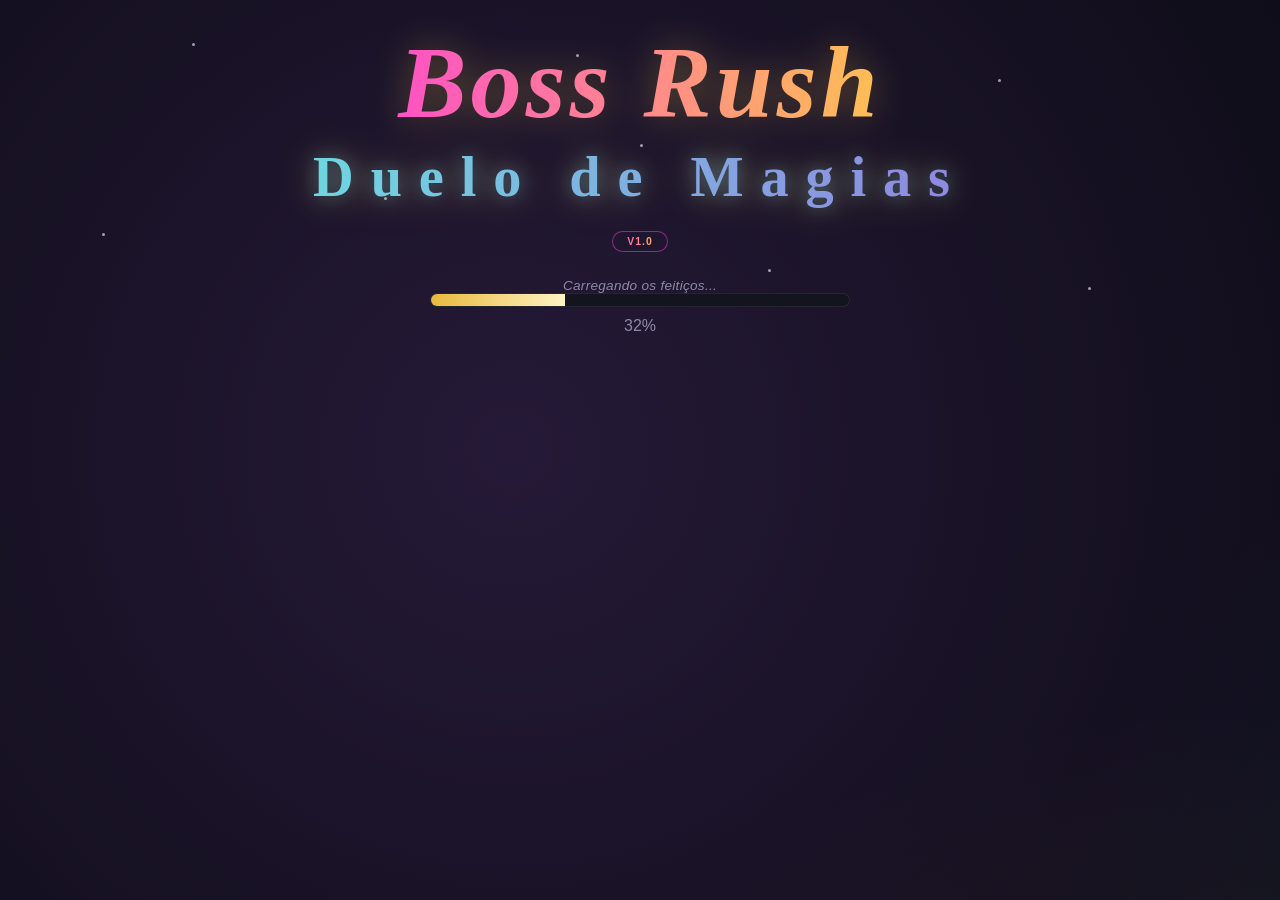
<file: Index.html>
<!DOCTYPE html>
<html lang="pt-BR">
<head>
<meta charset="UTF-8">
<meta name="viewport" content="width=device-width, initial-scale=1, maximum-scale=1, user-scalable=no">
<title>Boss Rush — Duelo de Magias</title>
<link rel="stylesheet" href="Style.css">
</head>
<body>

<!-- ===================== TELA DE LOADING ===================== -->
<div id="tela-loading" class="tela ativa">
  <div class="fundo-decorado-loading">
    <span class="estrela e1"></span><span class="estrela e2"></span><span class="estrela e3"></span><span class="estrela e4"></span>
    <span class="estrela e5"></span><span class="estrela e6"></span><span class="estrela e7"></span><span class="estrela e8"></span>
  </div>
  <div class="bloco-loading-topo">
    <h1 class="titulo-jogo">Boss Rush<span class="subtitulo-jogo">Duelo de Magias</span></h1>
    <div class="tag-versao">v1.0</div>
    <p class="frase-loading">Carregando os feitiços...</p>
  </div>
  <div class="barra-loading-container"><div id="barra-loading" class="barra-loading"></div></div>
  <div id="loading-percent">0%</div>
  <button id="btn-entrar" class="btn-principal escondido">Entrar</button>
</div>

<!-- ===================== MENU PRINCIPAL ===================== -->
<div id="tela-menu" class="tela">
  <div class="fundo-decorado-menu">
    <div class="orbe-menu o1"></div><div class="orbe-menu o2"></div><div class="orbe-menu o3"></div>
  </div>
  <div class="topo-menu">
    <div class="moedas-topo">
      <span>🪙 <span id="moedas-menu">0</span></span>
      <span>💎 <span id="diamantes-menu">0</span></span>
    </div>
    <div class="menu-secundario">
      <button class="btn-secundario" data-tela="tela-loja">🛒 Loja</button>
      <button class="btn-secundario" data-tela="tela-temas">🖼️ Cenários</button>
      <button class="btn-secundario" data-tela="tela-inventario">🎒 Inventário</button>
      <button class="btn-secundario" data-tela="tela-boss-info">📖 Bosses</button>
    </div>
  </div>
  <div class="menu-centro">
    <h1 class="titulo-jogo pequeno">Boss Rush</h1>
    <p class="frase-menu">Escolha seu boss e mostre quem manda na arena.</p>
    <button id="btn-play" class="btn-play">JOGAR</button>
  </div>
</div>

<!-- ===================== SELEÇÃO DE BOSS ===================== -->
<div id="tela-bosses" class="tela">
  <button class="btn-voltar" data-voltar="tela-menu">←</button>
  <h2>Escolha seu adversário</h2>
  <div id="grid-bosses" class="grid-bosses"></div>
</div>

<!-- ===================== LOJA ===================== -->
<div id="tela-loja" class="tela">
  <button class="btn-voltar" data-voltar="tela-menu">←</button>
  <h2>Loja</h2>
  <div class="abas-loja">
    <button class="aba-loja ativa" data-aba="skill1">Skill 1</button>
    <button class="aba-loja" data-aba="skill2">Skill 2</button>
    <button class="aba-loja" data-aba="ultimate">Ultimate</button>
    <button class="aba-loja" data-aba="imagens">Personagens</button>
    <button class="aba-loja" data-aba="melhorias">Melhorias</button>
  </div>
  <div id="loja-conteudo"></div>
</div>

<!-- ===================== CENÁRIOS ===================== -->
<div id="tela-temas" class="tela">
  <button class="btn-voltar" data-voltar="tela-menu">←</button>
  <h2>Cenários</h2>
  <p class="aviso-fase">O cenário equipado vale só para a próxima luta.</p>
  <div id="temas-conteudo"></div>
</div>

<!-- ===================== INVENTÁRIO ===================== -->
<div id="tela-inventario" class="tela">
  <button class="btn-voltar" data-voltar="tela-menu">←</button>
  <h2>Inventário</h2>
  <div id="inventario-conteudo"></div>
</div>

<!-- ===================== INFO DOS BOSSES ===================== -->
<div id="tela-boss-info" class="tela">
  <button class="btn-voltar" data-voltar="tela-menu">←</button>
  <h2>Bosses</h2>
  <div id="boss-info-conteudo"></div>
</div>

<!-- ===================== INTRO 3,2,1,FIGHT ===================== -->
<div id="tela-fight-intro" class="overlay-cheio escondido">
  <div id="fight-intro-numero" class="fight-intro-numero"></div>
</div>

<!-- ===================== TELA DE JOGO / BATALHA ===================== -->
<div id="tela-jogo" class="tela tela-jogo">
  <button id="btn-pause" class="btn-pause">⏸️</button>
  <div class="hud-topo">
    <div class="barra-vida-wrap"><div class="barra-fundo"><div id="barraPlay" class="barra-vida barra-play"></div></div></div>
    <span id="nome-boss-hud" class="nome-boss-hud">Boss</span>
    <div class="barra-vida-wrap"><div class="barra-fundo"><div id="barraEnemy" class="barra-vida barra-enemy"></div></div></div>
  </div>
  <span id="nome-player-hud" style="display:none;"></span>

  <div id="viewport-jogo">
    <div id="area-jogo">
      <canvas id="jogo" width="800" height="600"></canvas>
      <div id="camada-sprites"></div>
    </div>
  </div>

  <div class="controles">
    <div class="dpad">
      <div class="dpad-linha"><button id="Cima" class="botao-controle">▲</button></div>
      <div class="dpad-linha">
        <button id="Esquerda" class="botao-controle">◀</button>
        <button id="Baixo" class="botao-controle">▼</button>
        <button id="Direita" class="botao-controle">▶</button>
      </div>
    </div>
    <div class="botoes-skill">
      <button id="ataque" class="botao-skill skill1">SKILL 1</button>
      <button id="skill2" class="botao-skill skill2">SKILL 2</button>
      <div class="wrap-ultimate">
        <div class="barra-fundo barra-ultimate-fundo"><div id="barra-ultimate" class="barra-ultimate"></div></div>
        <button id="ultimate" class="botao-skill skill-ultimate">ULT</button>
      </div>
    </div>
  </div>
</div>

<!-- ===================== MODAL PAUSE ===================== -->
<div id="modal-pause" class="overlay-modal escondido">
  <div class="modal-caixa">
    <h2>Pausado</h2>
    <button id="btn-continuar" class="btn-modal">▶️ Continuar</button>
    <button id="btn-musica" class="btn-modal">🔊 Música: Ligada</button>
    <button id="btn-sair" class="btn-modal btn-perigo">🚪 Sair da luta</button>
  </div>
</div>

<!-- ===================== MODAL CONFIRMAR SAÍDA ===================== -->
<div id="modal-confirmar-saida" class="overlay-modal escondido">
  <div class="modal-caixa">
    <h2>Sair da luta?</h2>
    <p class="aviso-saida">Você perde o progresso dessa batalha.</p>
    <button id="btn-confirmar-sair" class="btn-modal btn-perigo">Sair</button>
    <button id="btn-cancelar-sair" class="btn-modal">Cancelar</button>
  </div>
</div>

<!-- ===================== MODAL ULTIMATE (cutscene) ===================== -->
<div id="modal-ultimate" class="escondido">
  <div class="legenda-ultimate" id="legenda-ultimate"></div>
  <video id="video-ultimate" class="video-ultimate" playsinline></video>
  <video id="video-ultimate-split" class="video-ultimate escondido" playsinline></video>
  <button id="btn-skip-ultimate" class="btn-skip">Pular ⏭️</button>
</div>

<script src="Menu.js"></script>
<script src="Batalha.js"></script>
</body>
</html>
</file>
<file: Style.css>
:root {
  --fundo: #0a0a12;
  --fundo-elevado: #14141f;
  --texto: #eae6f5;
  --texto-fraco: #8d8aa8;
  --dourado: #e8b93e;
  --diamante: #6fd6e0;
  --perigo: #d64545;

  --tier1: #9aa0a8;
  --tier2: #5fd17a;
  --tier3: #3fa9e0;
  --tier4: #8a5fe0;
  --tier5: #e08a2f;
  --tier6: #d63a3a;
  --tier7: #7a0d0d;
  --tier8: #c04dff;
  --tier9: #f2d34a;
  --tier10: #ff3fd8;
}

* { box-sizing: border-box; }

html, body {
  margin: 0;
  padding: 0;
  height: 100%;
  height: 100dvh;
  background: var(--fundo);
  background-image:
    radial-gradient(circle at 20% 25%, rgba(161,95,224,0.18), transparent 45%),
    radial-gradient(circle at 80% 70%, rgba(63,169,224,0.16), transparent 45%),
    radial-gradient(circle at 50% 100%, rgba(224,165,47,0.12), transparent 50%);
  background-size: 200% 200%;
  animation: derivaNebulosa 22s ease-in-out infinite;
  color: var(--texto);
  font-family: "Segoe UI", "Helvetica Neue", Arial, sans-serif;
  overflow: hidden;
  -webkit-tap-highlight-color: transparent;
  user-select: none;
}

@keyframes derivaNebulosa {
  0%, 100% { background-position: 0% 0%, 100% 100%, 50% 100%; }
  50% { background-position: 30% 20%, 70% 80%, 60% 90%; }
}

.titulo-jogo {
  font-family: Georgia, "Times New Roman", serif;
  font-weight: 700;
  font-style: italic;
  letter-spacing: 0.04em;
  text-align: center;
  background: linear-gradient(90deg, #ff3fd8, #ffd23f, #3fa9e0, #5fd17a, #ff3fd8);
  background-size: 400% auto;
  -webkit-background-clip: text;
  background-clip: text;
  color: transparent;
  animation: brilharNome 6s linear infinite;
  filter: drop-shadow(0 0 18px rgba(232, 185, 62, 0.35));
  margin: 0;
}

.subtitulo-jogo {
  font-size: 0.55em;
  display: block;
  font-style: normal;
  letter-spacing: 0.3em;
  margin-top: 4px;
  font-weight: 700;
  background: linear-gradient(90deg, #6fd6e0, #a15fe0, #6fd6e0);
  background-size: 300% auto;
  -webkit-background-clip: text;
  background-clip: text;
  color: transparent;
  animation: brilharNome 4s linear infinite;
  filter: drop-shadow(0 0 10px rgba(111, 214, 224, 0.4));
}

.tela {
  position: fixed;
  inset: 0;
  display: none;
  flex-direction: column;
  align-items: center;
  justify-content: center;
  padding: 24px;
  overflow-y: auto;
}
.tela.ativa { display: flex; }

#tela-loading { position: relative; overflow: hidden; }
#tela-loading .titulo-jogo { font-size: 8vw; margin-bottom: 12px; }

.bloco-loading-topo {
  width: 100%;
  display: flex;
  flex-direction: column;
  align-items: center;
  text-align: center;
  z-index: 1;
}

.tag-versao {
  display: inline-block;
  margin: 10px 0 26px;
  padding: 4px 14px;
  border-radius: 999px;
  border: 1px solid rgba(255, 63, 216, 0.5);
  background: rgba(255,255,255,0.06);
  font-size: 0.65rem;
  font-weight: 700;
  letter-spacing: 0.1em;
  text-transform: uppercase;
  z-index: 1;
  background-image: linear-gradient(90deg, #ff3fd8, #ffd23f, #3fa9e0, #ff3fd8);
  background-size: 300% auto;
  -webkit-background-clip: text;
  background-clip: text;
  color: transparent;
  animation: brilharNome 2.5s linear infinite, pulsarBordaSecreta 2s ease-in-out infinite;
}

.fundo-decorado-loading, .fundo-decorado-menu { position: absolute; inset: 0; overflow: hidden; pointer-events: none; z-index: 0; }
.estrela {
  position: absolute; width: 3px; height: 3px; border-radius: 50%;
  background: #fff; opacity: .6;
  animation: cintilar 2.4s ease-in-out infinite;
}
.e1{top:12%;left:15%;animation-delay:.1s;} .e2{top:22%;left:78%;animation-delay:.6s;}
.e3{top:65%;left:8%;animation-delay:1.1s;} .e4{top:80%;left:85%;animation-delay:.3s;}
.e5{top:40%;left:50%;animation-delay:.9s;} .e6{top:55%;left:30%;animation-delay:1.5s;}
.e7{top:15%;left:45%;animation-delay:.4s;} .e8{top:75%;left:60%;animation-delay:1.2s;}
@keyframes cintilar { 0%,100%{opacity:.2;transform:scale(1);} 50%{opacity:1;transform:scale(1.8);} }

.frase-loading {
  color: var(--texto-fraco);
  font-style: italic;
  font-size: 0.85rem;
  margin: 0;
  letter-spacing: 0.02em;
  z-index: 1;
}

.barra-loading-container {
  width: min(80vw, 420px);
  height: 14px;
  background: var(--fundo-elevado);
  border-radius: 999px;
  overflow: hidden;
  border: 1px solid rgba(255,255,255,0.08);
  z-index: 1;
}
.barra-loading {
  height: 100%;
  width: 0%;
  background: linear-gradient(90deg, var(--dourado), #fff3c4);
  transition: width 0.15s linear;
}
#loading-percent { margin-top: 10px; color: var(--texto-fraco); font-variant-numeric: tabular-nums; z-index: 1; }

.escondido { display: none !important; }

.btn-principal {
  margin-top: 30px;
  padding: 14px 48px;
  border-radius: 999px;
  border: none;
  background: var(--dourado);
  color: #241a04;
  font-weight: 700;
  font-size: 1.1rem;
  letter-spacing: 0.05em;
  z-index: 1;
}

#tela-menu { justify-content: flex-start; padding-top: 18px; position: relative; overflow: hidden; }

.orbe-menu {
  position: absolute; border-radius: 50%; filter: blur(55px); opacity: .3;
  animation: flutuarOrbe 9s ease-in-out infinite;
}
.o1 { width: 240px; height: 240px; background: #ff3fd8; top: -60px; left: -60px; }
.o2 { width: 280px; height: 280px; background: #3fa9e0; bottom: -80px; right: -60px; animation-delay: 2s; }
.o3 { width: 200px; height: 200px; background: #a15fe0; top: 42%; left: 58%; animation-delay: 4s; }
@keyframes flutuarOrbe { 0%,100%{transform:translateY(0px);} 50%{transform:translateY(-30px);} }

.topo-menu {
  width: 100%; display: flex; align-items: center; justify-content: space-between;
  gap: 10px; flex-wrap: wrap; z-index: 1; flex-shrink: 0;
}
.moedas-topo {
  display: flex; gap: 10px; font-weight: 600; background: var(--fundo-elevado);
  padding: 8px 14px; border-radius: 999px; font-variant-numeric: tabular-nums;
  font-size: 0.85rem; white-space: nowrap;
}
.menu-secundario { display: flex; gap: 6px; flex-wrap: wrap; }
.btn-secundario {
  padding: 8px 12px; border-radius: 10px; border: 1px solid rgba(255,255,255,0.12);
  background: var(--fundo-elevado); color: var(--texto); font-size: 0.75rem; white-space: nowrap;
}

.menu-centro {
  flex: 1; width: 100%; display: flex; flex-direction: column;
  align-items: center; justify-content: center; text-align: center; z-index: 1; gap: 6px;
}
#tela-menu .titulo-jogo.pequeno { font-size: 7vw; margin: 0; }
.frase-menu { color: var(--texto-fraco); font-size: 0.85rem; text-align: center; margin: 6px 0 0; }

.btn-play {
  width: 180px; height: 180px; border-radius: 50%; border: none;
  background: radial-gradient(circle at 35% 30%, #ffdf8a, var(--dourado) 60%, #a97a10 100%);
  color: #241a04; font-size: 1.6rem; font-weight: 800; letter-spacing: 0.08em;
  box-shadow: 0 0 60px rgba(232, 185, 62, 0.45), 0 0 120px rgba(232, 185, 62, 0.25);
  margin-top: 30px; animation: pulsarPlay 2.4s ease-in-out infinite;
}
@keyframes pulsarPlay { 0%, 100% { transform: scale(1); } 50% { transform: scale(1.04); } }

.btn-voltar {
  position: absolute; top: 20px; left: 16px; width: 40px; height: 40px; border-radius: 50%;
  border: 1px solid rgba(255,255,255,0.12); background: var(--fundo-elevado);
  color: var(--texto); font-size: 1.2rem; z-index: 5;
}

.aviso-fase { color: var(--texto-fraco); max-width: 480px; text-align: center; font-size: 0.9rem; }

.grid-bosses {
  display: grid; grid-template-columns: repeat(2, 1fr); gap: 14px;
  width: min(90vw, 520px); overflow-y: auto; max-height: 70vh; padding: 4px;
}
.card-boss {
  position: relative; border-radius: 16px; padding: 10px; background: var(--fundo-elevado);
  border: 2px solid var(--cor-tier-borda, #444);
  box-shadow: 0 0 var(--brilho-tier, 8px) var(--cor-tier-sombra, rgba(0,0,0,0.3));
  text-align: center;
}
.card-boss .img-boss { width: 100%; aspect-ratio: 1; object-fit: cover; border-radius: 10px; background: #05050a; }
.card-boss.bloqueado { filter: grayscale(0.9) brightness(0.55); opacity: 0.7; }
.card-boss .numero-boss { font-size: 0.7rem; color: var(--texto-fraco); }
.card-boss .nome-boss { font-weight: 700; margin: 4px 0 2px; }
.card-boss .dificuldade-boss { font-size: 0.75rem; font-weight: 600; }
.card-boss .cadeado { position: absolute; top: 8px; right: 10px; font-size: 0.9rem; }

.overlay-cheio {
  position: fixed; inset: 0; background: rgba(5,5,10,0.82);
  display: flex; align-items: center; justify-content: center; z-index: 50; flex-direction: column;
}
.fight-intro-numero {
  font-size: 22vw; font-weight: 900; font-style: italic; color: var(--dourado);
  text-shadow: 0 0 40px rgba(232,185,62,0.6);
}

.abas-loja { display: flex; gap: 6px; flex-wrap: wrap; justify-content: center; margin-bottom: 16px; }
.aba-loja {
  padding: 8px 14px; border-radius: 999px; border: 1px solid rgba(255,255,255,0.12);
  background: var(--fundo-elevado); color: var(--texto-fraco); font-size: 0.85rem;
}
.aba-loja.ativa { color: var(--fundo); background: var(--dourado); border-color: var(--dourado); }

.grid-loja {
  display: grid; grid-template-columns: repeat(2, 1fr); gap: 10px;
  width: min(90vw, 520px); max-height: 60vh; overflow-y: auto; padding: 4px;
}
.card-item {
  background: var(--fundo-elevado); border: 1px solid rgba(255,255,255,0.1);
  border-radius: 12px; padding: 10px; text-align: center;
}
.card-item .img-item { width: 100%; aspect-ratio: 1; object-fit: contain; background: #05050a; border-radius: 8px; }
.card-item .nome-item { font-size: 0.85rem; font-weight: 700; margin: 6px 0 2px; }
.card-item .preco-item { font-size: 0.8rem; color: var(--texto-fraco); margin-bottom: 6px; }

.btn-comprar {
  width: 100%; padding: 6px; border-radius: 8px; border: none;
  background: var(--dourado); color: #241a04; font-weight: 700; font-size: 0.8rem;
}
.btn-comprar.comprado { background: #2f9e50; color: #fff; }
.btn-comprar.bloqueado { background: #333; color: var(--texto-fraco); }

.card-item.equipado { border-color: var(--dourado); box-shadow: 0 0 16px rgba(232, 185, 62, 0.5); }
.card-item.equipado .btn-comprar { background: var(--dourado); color: #241a04; }

.rotulo-categoria { font-size: 0.6rem; text-transform: uppercase; letter-spacing: 0.08em; color: var(--texto-fraco); margin-top: 4px; }
.selo-raridade { font-size: 0.65rem; text-transform: capitalize; opacity: 0.85; margin-bottom: 4px; }

.card-item.raridade-comum { border-color: #9aa0a8; box-shadow: 0 0 10px rgba(154,160,168,0.25); }
.card-item.raridade-comum .selo-raridade { color: #9aa0a8; }
.card-item.raridade-incomum { border-color: #5fd17a; box-shadow: 0 0 14px rgba(95,209,122,0.35); }
.card-item.raridade-incomum .selo-raridade { color: #5fd17a; }
.card-item.raridade-raro { border-color: #3fa9e0; box-shadow: 0 0 16px rgba(63,169,224,0.4); }
.card-item.raridade-raro .selo-raridade { color: #3fa9e0; }
.card-item.raridade-epico { border-color: #a15fe0; box-shadow: 0 0 20px rgba(161,95,224,0.45); }
.card-item.raridade-epico .selo-raridade { color: #a15fe0; }
.card-item.raridade-epico .nome-raridade { color: #c79bf0; font-weight: 800; }
.card-item.raridade-lendario { border-color: #e0a52f; box-shadow: 0 0 26px rgba(224,165,47,0.55); }
.card-item.raridade-lendario .selo-raridade { color: #e0a52f; }
.card-item.raridade-lendario .nome-raridade {
  font-weight: 800; background: linear-gradient(90deg, #ffd23f, #ff7a3f, #ffd23f);
  background-size: 200% auto; -webkit-background-clip: text; background-clip: text; color: transparent;
  animation: brilharNome 3s linear infinite;
}
.card-item.raridade-mitico { border-color: #e0396b; box-shadow: 0 0 32px rgba(224,57,107,0.6); }
.card-item.raridade-mitico .selo-raridade { color: #ff6f9c; }
.card-item.raridade-mitico .nome-raridade {
  font-weight: 800; background: linear-gradient(90deg, #ff3f6b, #ff7a3f, #ff3fd8, #ff3f6b);
  background-size: 300% auto; -webkit-background-clip: text; background-clip: text; color: transparent;
  animation: brilharNome 2.4s linear infinite;
}
.card-item.raridade-secreto {
  border-color: #ff3fd8; box-shadow: 0 0 40px rgba(255,63,216,0.5), 0 0 70px rgba(63,169,224,0.3);
  animation: pulsarBordaSecreta 2s ease-in-out infinite;
}
.card-item.raridade-secreto .selo-raridade {
  font-weight: 800; background: linear-gradient(90deg, #ff3fd8, #ffd23f, #3fa9e0, #ff3fd8);
  background-size: 300% auto; -webkit-background-clip: text; background-clip: text; color: transparent;
  animation: brilharNome 2s linear infinite;
}
.card-item.raridade-secreto .nome-raridade {
  font-weight: 900; background: linear-gradient(90deg, #ff3fd8, #ffd23f, #3fa9e0, #5fd17a, #ff3fd8);
  background-size: 400% auto; -webkit-background-clip: text; background-clip: text; color: transparent;
  animation: brilharNome 1.8s linear infinite;
}

@keyframes brilharNome { 0% { background-position: 0% center; } 100% { background-position: 200% center; } }
@keyframes pulsarBordaSecreta {
  0%, 100% { box-shadow: 0 0 40px rgba(255,63,216,0.5), 0 0 70px rgba(63,169,224,0.3); }
  50% { box-shadow: 0 0 60px rgba(255,63,216,0.8), 0 0 100px rgba(63,169,224,0.5); }
}

.tela-jogo { padding: 8px; justify-content: flex-start; position: relative; }

.hud-topo { width: 100%; display: flex; align-items: center; gap: 8px; max-width: 800px; }
.barra-vida-wrap { flex: 1; }
.barra-fundo {
  height: 14px; background: var(--fundo-elevado); border-radius: 999px; overflow: hidden;
  border: 1px solid rgba(255,255,255,0.1);
}
.barra-vida { height: 100%; width: 100%; transition: width 0.15s linear; }
.barra-play { background: linear-gradient(90deg, #5fd17a, #2f9e50); }
.barra-enemy { background: linear-gradient(90deg, #d64545, #8a1f1f); }
.nome-boss-hud { font-size: 0.8rem; color: var(--texto-fraco); white-space: nowrap; }

.btn-pause {
  position: absolute; top: 8px; right: 12px; width: 36px; height: 36px; border-radius: 50%;
  border: none; background: rgba(0,0,0,0.4); color: var(--texto); font-size: 1rem; z-index: 4;
}

#viewport-jogo { width: 100%; max-width: 800px; overflow: hidden; margin-top: 8px; border-radius: 12px; position: relative; }
#area-jogo { width: 800px; height: 600px; position: relative; transform-origin: top left; }
#jogo { display: block; width: 800px; height: 600px; background: #05050a; border-radius: 12px; }

#camada-sprites {
  position: absolute; inset: 0; overflow: hidden; pointer-events: none; border-radius: 12px;
}
.sprite-jogo { position: absolute; top: 0; left: 0; will-change: transform; }

.sprite-poder { border-radius: 50%; filter: drop-shadow(0 0 14px rgba(255,255,255,.55)) brightness(1.08); }
.sprite-feixe {
  border-radius: 999px; transform-origin: 0% 50%;
  filter: drop-shadow(0 0 16px rgba(255,200,120,.6)) brightness(1.1);
}
.sprite-personagem, .sprite-boss { border-radius: 80%; object-fit: cover; }

.sprite-personagem.piscar-dano, .sprite-boss.piscar-dano {
  animation: piscarDano 0.22s ease-out;
}
@keyframes piscarDano {
  0% { filter: brightness(2.4) saturate(0) drop-shadow(0 0 18px #fff); }
  100% { filter: none; }
}

#area-jogo.tremendo { animation: tremerTela 0.28s ease-out; }
@keyframes tremerTela {
  0% { margin-left: 0; margin-top: 0; }
  20% { margin-left: -6px; margin-top: 4px; }
  40% { margin-left: 5px; margin-top: -5px; }
  60% { margin-left: -4px; margin-top: 3px; }
  80% { margin-left: 3px; margin-top: -2px; }
  100% { margin-left: 0; margin-top: 0; }
}

.numero-dano {
  position: absolute; top: 0; left: 0; font-weight: 800; font-size: 20px;
  color: #fff; text-shadow: 0 0 6px rgba(0,0,0,0.8), 0 0 14px currentColor;
  pointer-events: none; will-change: transform, opacity;
  animation: subirSumirDano 0.8s ease-out forwards;
}
@keyframes subirSumirDano {
  0% { opacity: 1; transform: translateY(0) scale(1); }
  100% { opacity: 0; transform: translateY(-46px) scale(1.15); }
}

.controles { width: 100%; max-width: 800px; display: flex; justify-content: space-between; align-items: flex-end; margin-top: 10px; }
.dpad { display: flex; flex-direction: column; align-items: center; gap: 4px; }
.dpad-linha { display: flex; gap: 4px; }

.botao-controle, .botao-skill {
  width: 52px; height: 52px; border-radius: 12px; border: 1px solid rgba(255,255,255,0.12);
  background: var(--fundo-elevado); color: var(--texto); font-size: 1.1rem;
}
.botao-controle:active, .botao-skill:active { background: rgba(255,255,255,.18); }

.botoes-skill { display: flex; align-items: flex-end; gap: 8px; }
.botao-skill { width: 64px; height: 64px; border-radius: 50%; font-size: 0.62rem; font-weight: 700; }
.botao-skill.skill1 { border-color: #3fa9e0; background: radial-gradient(circle at 35% 30%, #6fe6ff, #1d7fae); }
.botao-skill.skill2 { border-color: #8a5fe0; background: radial-gradient(circle at 35% 30%, #ffb15c, #d6531a); }
.botao-skill.skill-ultimate {
  border-color: var(--dourado);
  background: radial-gradient(circle at 35% 30%, #ff8ce8, #a218a8);
  box-shadow: 0 0 16px rgba(255, 63, 216, .55);
  animation: pulsarBotao 1.5s ease-in-out infinite;
}
.botao-skill.skill-ultimate.ultimate-esgotada { animation: none; filter: grayscale(1) brightness(.55); box-shadow: none; }
.botao-skill.em-espera { filter: brightness(.5) saturate(.4); }
@keyframes pulsarBotao { 0%, 100% { transform: scale(1); } 50% { transform: scale(1.06); } }

.wrap-ultimate { display: flex; flex-direction: column; align-items: center; gap: 3px; }
.barra-ultimate-fundo { width: 64px; height: 6px; }
.barra-ultimate { height: 100%; width: 0%; background: linear-gradient(90deg, #ffd23f, #ff7a3f); transition: width .2s linear; }

.overlay-modal {
  position: fixed; inset: 0; background: rgba(4,4,10,0.72);
  display: flex; align-items: center; justify-content: center; z-index: 60;
}
.modal-caixa {
  background: var(--fundo-elevado); border-radius: 16px; padding: 26px 30px;
  display: flex; flex-direction: column; gap: 10px; min-width: 240px; border: 1px solid rgba(255,255,255,0.1);
}
.modal-caixa h2 { margin: 0 0 6px; text-align: center; }
.btn-modal { padding: 12px; border-radius: 10px; border: 1px solid rgba(255,255,255,0.12); background: #1c1c2b; color: var(--texto); }
.btn-perigo { border-color: var(--perigo); color: var(--perigo); }
.aviso-saida { color: var(--texto-fraco); font-size: 0.85rem; text-align: center; margin: 0 0 8px; }

#modal-ultimate { position: fixed; inset: 0; background: #000; display: flex; z-index: 70; }
.video-ultimate { width: 100%; height: 100%; object-fit: cover; }
#modal-ultimate.dividido { flex-direction: row; gap: 2px; }
#modal-ultimate.dividido .video-ultimate { width: 50%; height: 100%; }
.legenda-ultimate {
  position: absolute; top: 24px; left: 0; right: 0; text-align: center;
  font-size: 1.4rem; font-weight: 800; font-style: italic; letter-spacing: 0.05em;
  color: #fff; text-shadow: 0 0 20px rgba(255,63,216,.8); z-index: 2; pointer-events: none;
}
.btn-skip {
  position: absolute; bottom: 30px; right: 30px; padding: 10px 20px; border-radius: 999px;
  border: none; background: rgba(0,0,0,0.6); color: var(--texto); font-weight: 600; z-index: 2;
}

@media (max-width: 420px) {
  .botao-controle, .botao-skill { width: 44px; height: 44px; }
  .botao-skill.skill-ultimate { width: 54px; height: 54px; }
}
</file>
